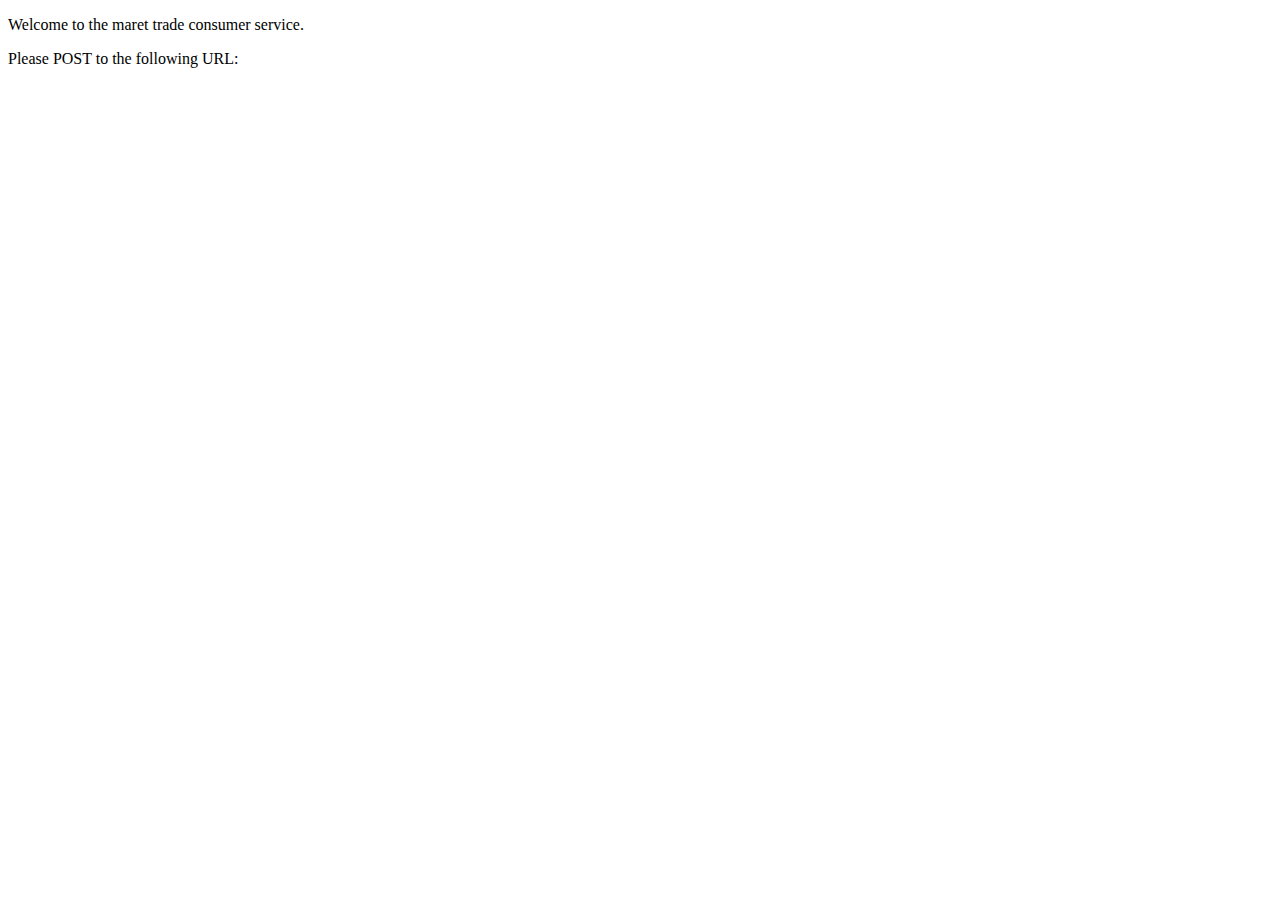
<file: consumer/src/main/webapp/index.html>
<!DOCTYPE html>
<html lang="en">
	<head>
		<meta charset="UTF-8">
		<title>Market trade consumer</title>
	</head>
	<body>
        <p>Welcome to the maret trade consumer service.</p>
        <p>Please POST to the following URL:</p>
	</body>
</html>
</file>
